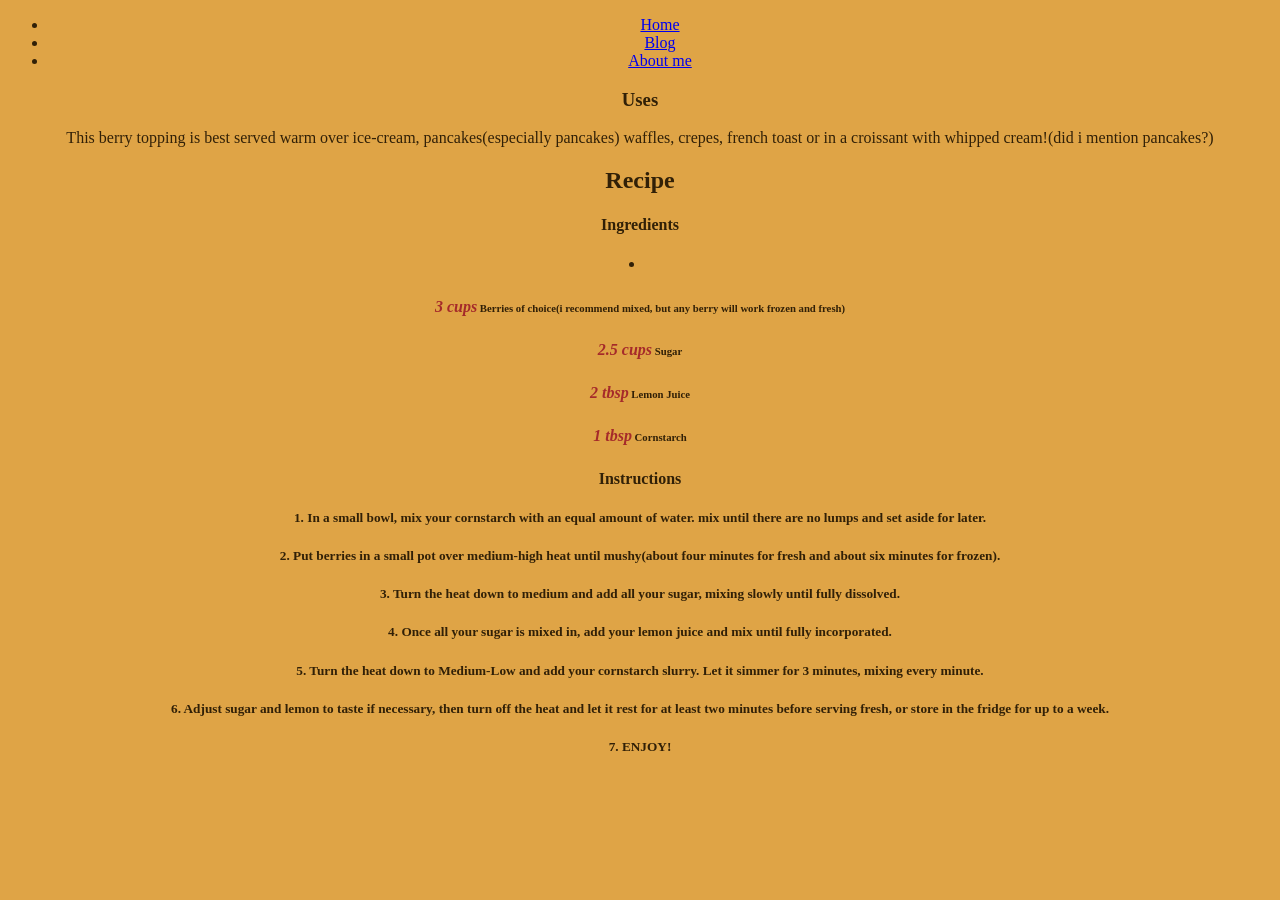
<file: page2.html>
<!DOCTYPE html>
<html lang="en">
<head>
    <meta charset="UTF-8">
    <meta name="viewport" content="width=device-width, initial-scale=1.0">
    <title>Page 2</title>
    <link rel="stylesheet" href="style.css">
</head>
<body>
    <header>
        <nav>
            <ul>
             <li><a href="index.html">Home</a></li>
             <li><a href="page2.html">Blog</a></li>
             <li><a href="aboutme.html">About me</a></li>
            </ul>
        </nav>
    </header>
    <h3>Uses</h3>
    <p> This berry topping is best served warm over ice-cream, pancakes(especially pancakes)
        waffles, crepes, french toast or in a croissant with whipped cream!(did i mention pancakes?)
    </p>
    <section>
        <h1>Recipe</h1>
        <h4>Ingredients</h4>
        <li>
            <h6><em>3 cups</em> Berries of choice(i recommend mixed, but any berry will work frozen and fresh)</h6>
            <h6><em>2.5 cups</em> Sugar</h6>
            <h6><em>2 tbsp</em> Lemon Juice</h6>
            <h6><em>1 tbsp</em> Cornstarch</h6>
        </li>

    <h4>Instructions</h4>
    <h5>1. In a small bowl, mix your cornstarch with an equal amount of water. mix until there are no lumps and set aside for later.</h5>
    <h5>2. Put berries in a small pot over medium-high heat until mushy(about four minutes for fresh and about six minutes for frozen).</h5>
    <h5>3. Turn the heat down to medium and add all your sugar, mixing slowly until fully dissolved.</h5>
    <h5>4. Once all your sugar is mixed in, add your lemon juice and mix until fully incorporated.</h5>
    <h5>5. Turn the heat down to Medium-Low and add your cornstarch slurry. Let it simmer for 3 minutes, mixing every minute.</h5>
    <h5>6. Adjust sugar and lemon to taste if necessary, then turn off the heat and let it rest for at least two minutes before serving fresh, or store in the fridge for up to a week.</h5>
    <h5>7. ENJOY!</h5>
     </section>
</body>
</html>
</file>
<file: style.css>
html{
    background-color: rgb(223, 164, 70);
    color: rgb(49, 32, 7);
}
body{
    text-align: center;
}
.flexbox_container{
    align-self: center;
}
.button{
    background-color: rgb(218, 73, 54);
    color: antiquewhite;
    font-size: 400%;
}
em{
    font-weight: bolder;
    font-size: medium;
    color: brown;
}
img{
    align-self: center;
    width:200px;
}
</file>
